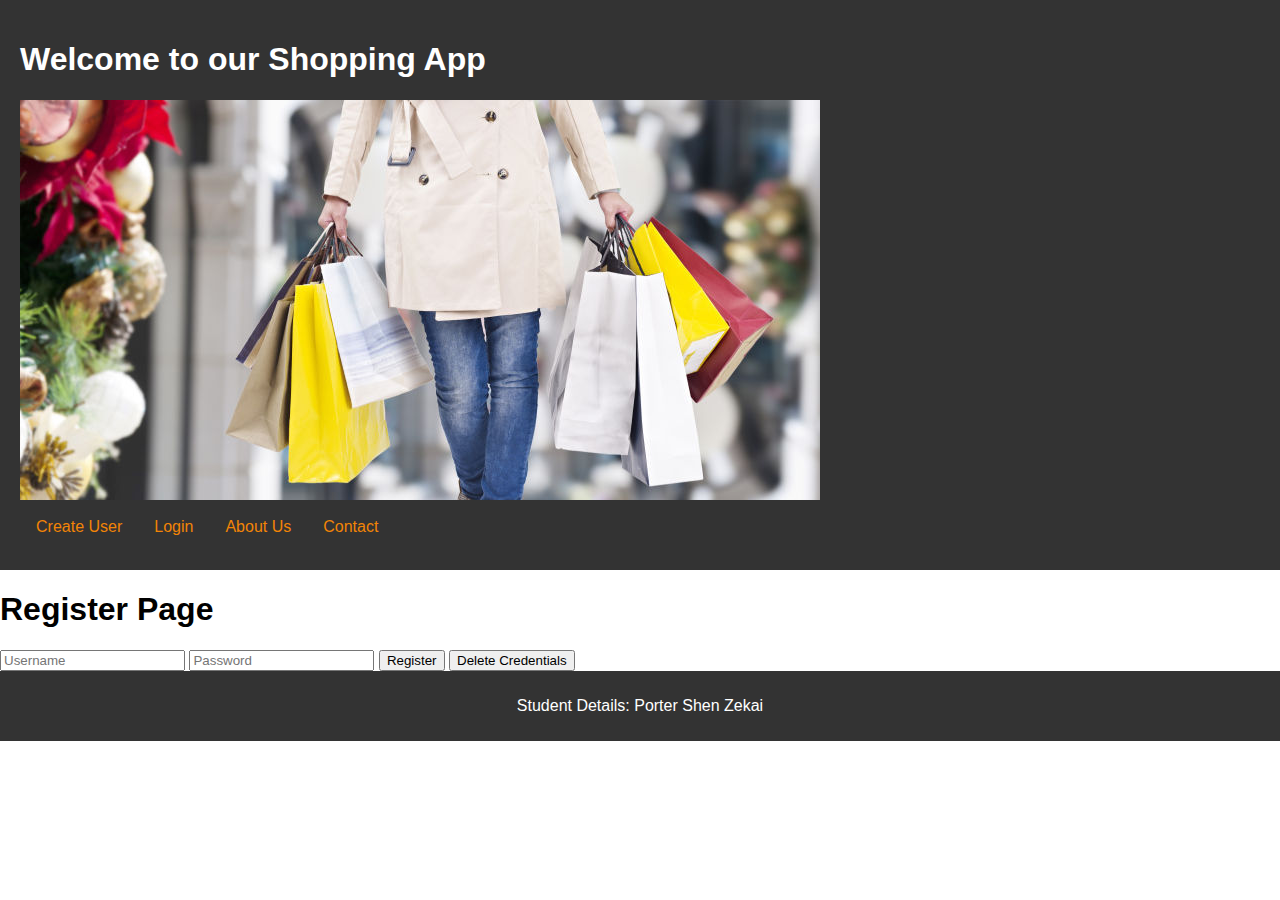
<file: index.html>
<!DOCTYPE html>
<html lang="en">
<head>
    <meta charset="UTF-8">
    <meta name="viewport" content="width=device-width, initial-scale=1.0">
    <title>Shopping App</title>
    <link rel="stylesheet" href="styles.css">
</head>
<body>
    <header>
        <h1>Welcome to our Shopping App</h1>
        <img src="11.jpg" alt="Shopping App Header Image" class="header-image">
        <nav>
            <ul>
                <li><a href="index.html" onclick="showPage('createUserPage')">Create User</a></li>
                <li><a href="login.html" onclick="showPage('loginPage')">Login</a></li>
                <li><a href="about.html">About Us</a></li>
                <li><a href="contact.html">Contact</a></li>
            </ul>
        </nav>
    </header>

    <div class="page active" id="registerPage">  
        <h1>Register Page</h1>
        
        <input type="text" id="username" placeholder="Username">  
        <input type="password" id="password" placeholder="Password">  
        <button onclick="createUser()">Register</button>  
        <button id="deleteCredentialsButton">Delete Credentials</button> 
    </div>  
      
    
<script src="script.js"></script>
    <footer>
        <p>Student Details: Porter Shen Zekai</p>
    </footer>
</body>
</html>
</file>
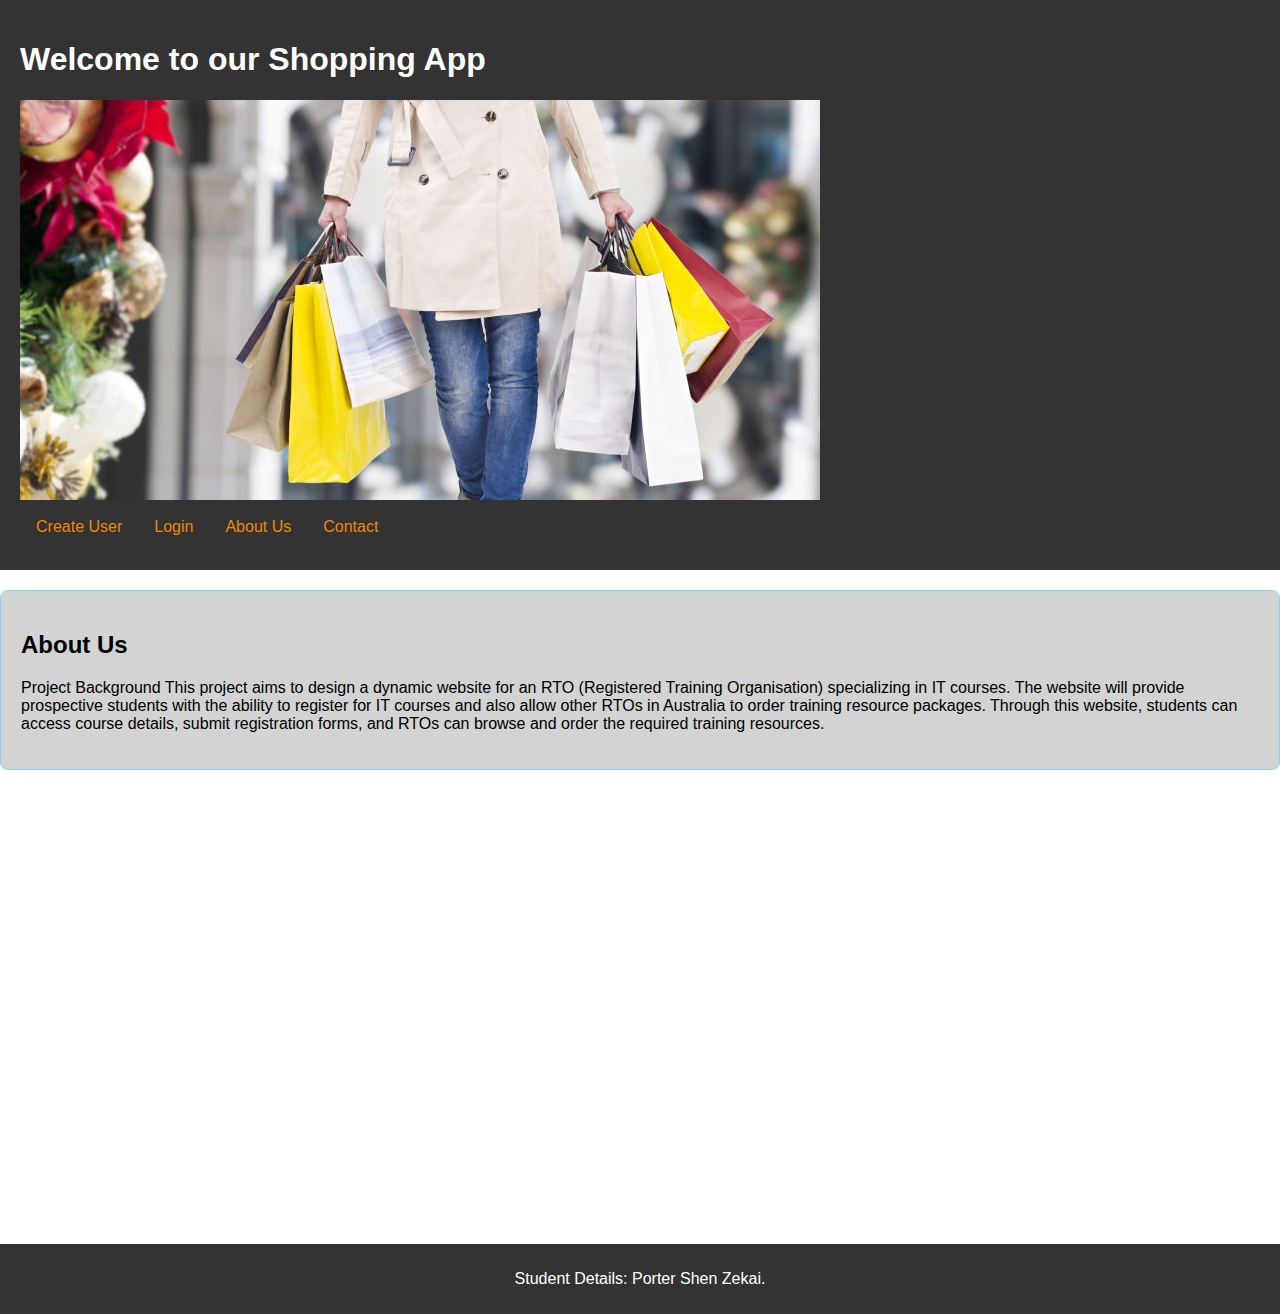
<file: about.html>
<!DOCTYPE html>
<html lang="en">
<head>
    <meta charset="UTF-8">
    <meta name="viewport" content="width=device-width, initial-scale=1.0">
    <title>Shopping App</title>
    <link rel="stylesheet" href="styles.css">
</head>
<body>
    <header>
        <h1>Welcome to our Shopping App</h1>
        <img src="11.jpg" alt="Shopping App Header Image" class="header-image">
        <nav>
            <ul>
                <li><a href="index.html" onclick="showPage('createUserPage')">Create User</a></li>
                <li><a href="login.html" onclick="showPage('loginPage')">Login</a></li>
                <li><a href="about.html">About Us</a></li>
                <li><a href="contact.html">Contact</a></li>
            </ul>
        </nav>
    </header>
        
<div class="map-container">  
    <div class="background-box">  
        <h2>About Us</h2>    
        <p>Project Background  
      
            This project aims to design a dynamic website for an RTO (Registered Training Organisation) specializing in IT courses. The website will provide prospective students with the ability to register for IT courses and also allow other RTOs in Australia to order training resource packages. Through this website, students can access course details, submit registration forms, and RTOs can browse and order the required training resources.  
        </p>  
    </div>
    
    <iframe src="https://ditu.gaode.com/" width="600" height="450" style="border:0;" allowfullscreen="" loading="lazy"></iframe>  
</div> 
        
<script src="script.js"></script>
    <footer>  
        <p>Student Details: Porter Shen Zekai.</p>  
    </footer>  
</body>    
</html>
</file>
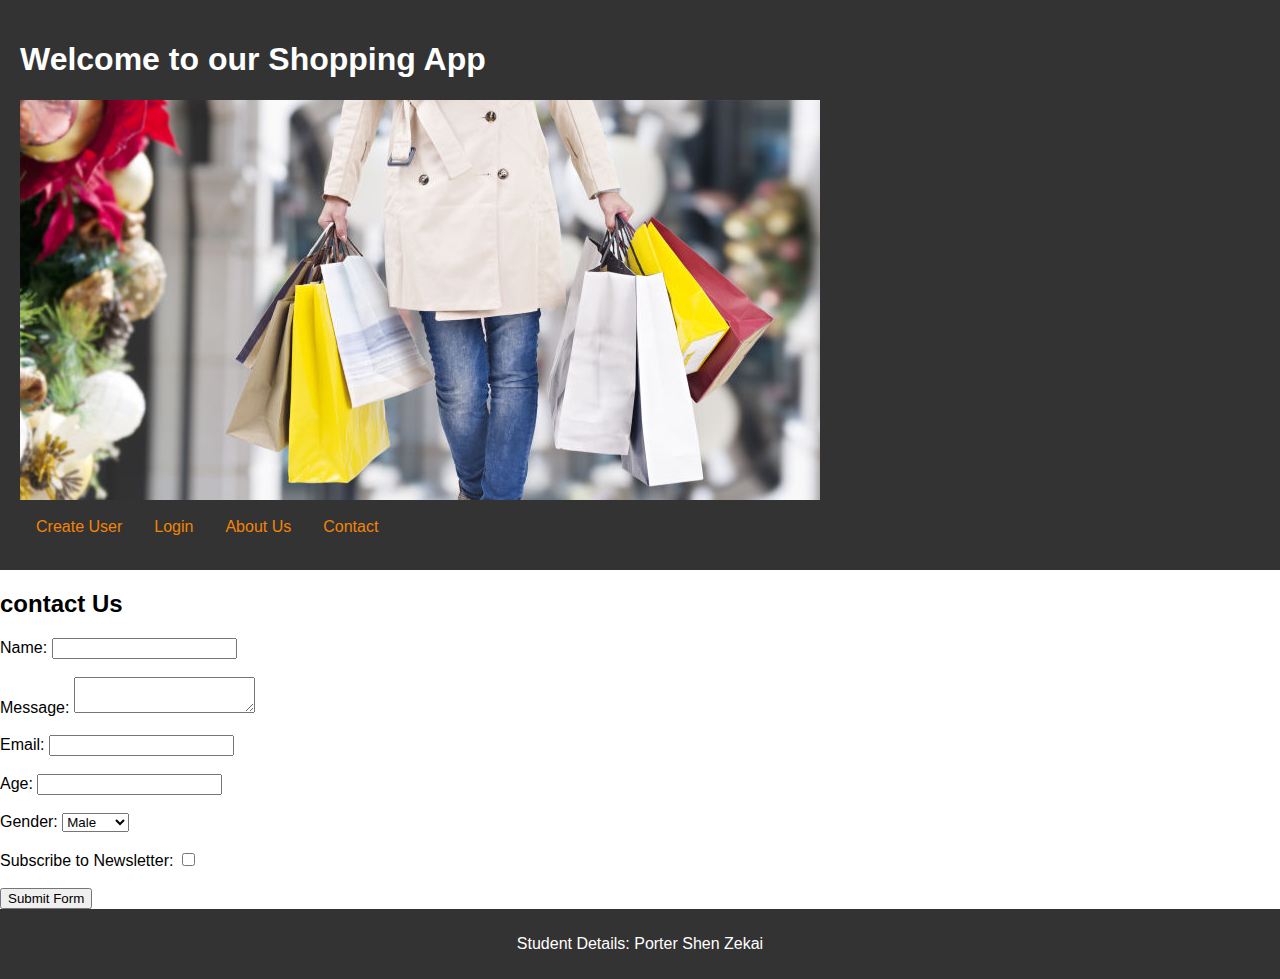
<file: contact.html>
<!DOCTYPE html>
<html lang="en">
<head>
    <meta charset="UTF-8">
    <meta name="viewport" content="width=device-width, initial-scale=1.0">
    <title>Shopping App</title>
    <link rel="stylesheet" href="styles.css">
</head>
<body>
    <header>
        <h1>Welcome to our Shopping App</h1>
        <img src="11.jpg" alt="Shopping App Header Image" class="header-image">
        <nav>
            <ul>
                <li><a href="index.html" onclick="showPage('createUserPage')">Create User</a></li>
                <li><a href="login.html" onclick="showPage('loginPage')">Login</a></li>
                <li><a href="about.html">About Us</a></li>
                <li><a href="contact.html">Contact</a></li>
            </ul>
        </nav>
    </header>
    <h2>contact Us</h2>  
      
    <form id="myForm">  
        <!-- Name Field -->  
        <label for="name">Name:</label>  
        <input type="text" id="name" name="name" required><br><br>  
      
        <!-- Message Field -->  
        <label for="message">Message:</label>  
        <textarea id="message" name="message" required></textarea><br><br>  
      
        <!-- Example of Four Additional Fields -->  
        <label for="email">Email:</label>  
        <input type="email" id="email" name="email"><br><br>  
      
        <label for="age">Age:</label>  
        <input type="number" id="age" name="age"><br><br>  
      
        <label for="gender">Gender:</label>  
        <select id="gender" name="gender">  
            <option value="male">Male</option>  
            <option value="female">Female</option>  
            <option value="other">Other</option>  
        </select><br><br>  
      
        <label for="subscribe">Subscribe to Newsletter:</label>  
        <input type="checkbox" id="subscribe" name="subscribe"><br><br>  
      
        <!-- Submit Button -->  
        <input type="submit" value="Submit Form">  
    </form> 
          
<script src="script.js"></script>
  
    <footer>  
        <p>Student Details: Porter Shen Zekai</p>  
    </footer>  
</body>    
</html>
</file>
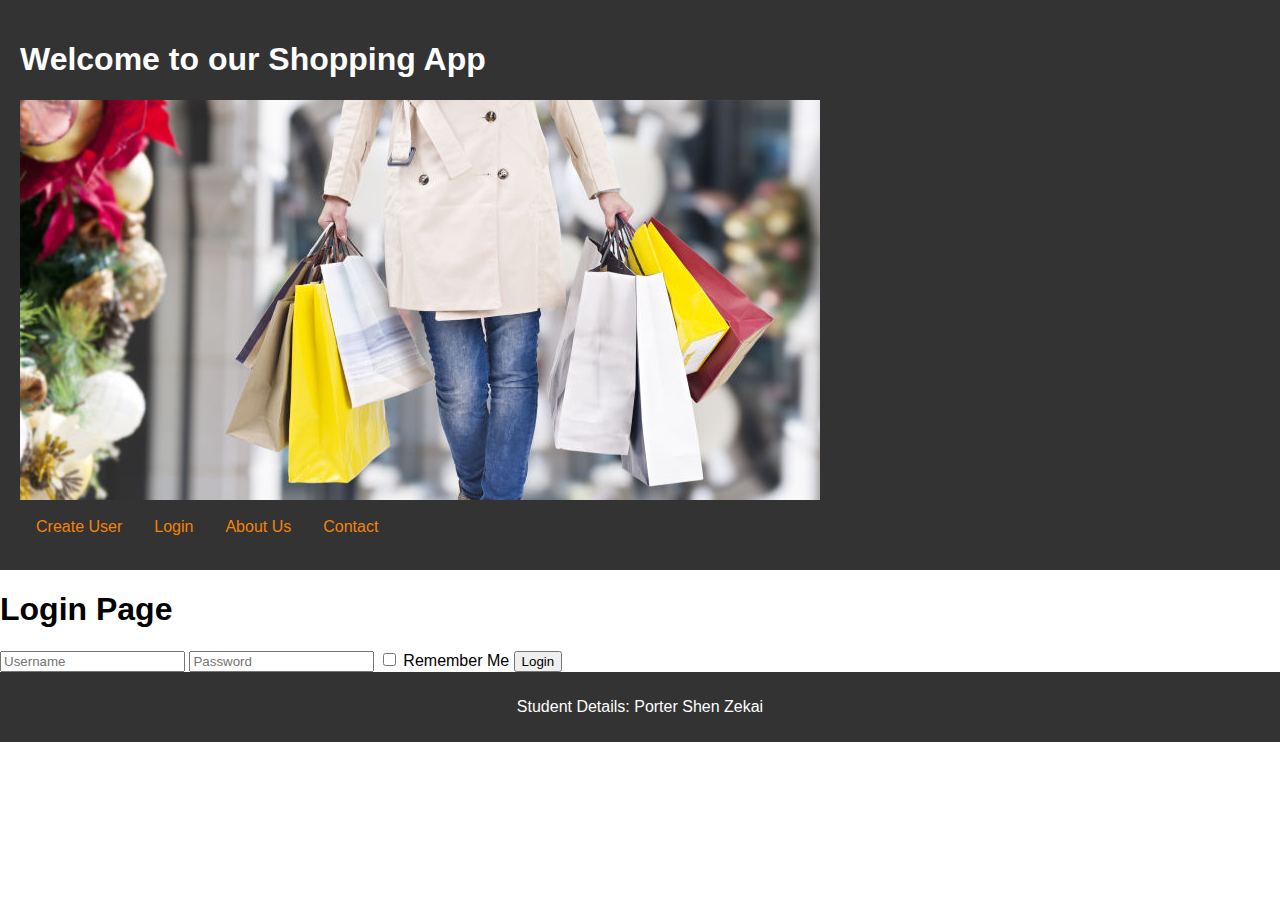
<file: login.html>
<!DOCTYPE html>
<html lang="en">
<head>
    <meta charset="UTF-8">
    <meta name="viewport" content="width=device-width, initial-scale=1.0">
    <title>Shopping App</title>
    <link rel="stylesheet" href="styles.css">
</head>
<body>
    <header>
        <h1>Welcome to our Shopping App</h1>
        <img src="11.jpg" alt="Shopping App Header Image" class="header-image">
        <nav>
            <ul>
                <li><a href="index.html" onclick="showPage('createUserPage')">Create User</a></li>
                <li><a href="login.html" >Login</a></li>
                <li><a href="about.html">About Us</a></li>
                <li><a href="contact.html">Contact</a></li>
            </ul>
        </nav>
    </header>
    
    <h1>Login Page</h1>  
  
    <input type="text" id="loginUsername" placeholder="Username">  
    <input type="password" id="loginPassword" placeholder="Password">  
    <input type="checkbox" id="rememberMe" name="rememberMe"> Remember Me  
    <button onclick="login()">Login</button>
    
    <script src="script.js"></script>
    <footer>
        <p>Student Details: Porter Shen Zekai</p>
    </footer>
</body>
</html>
</file>
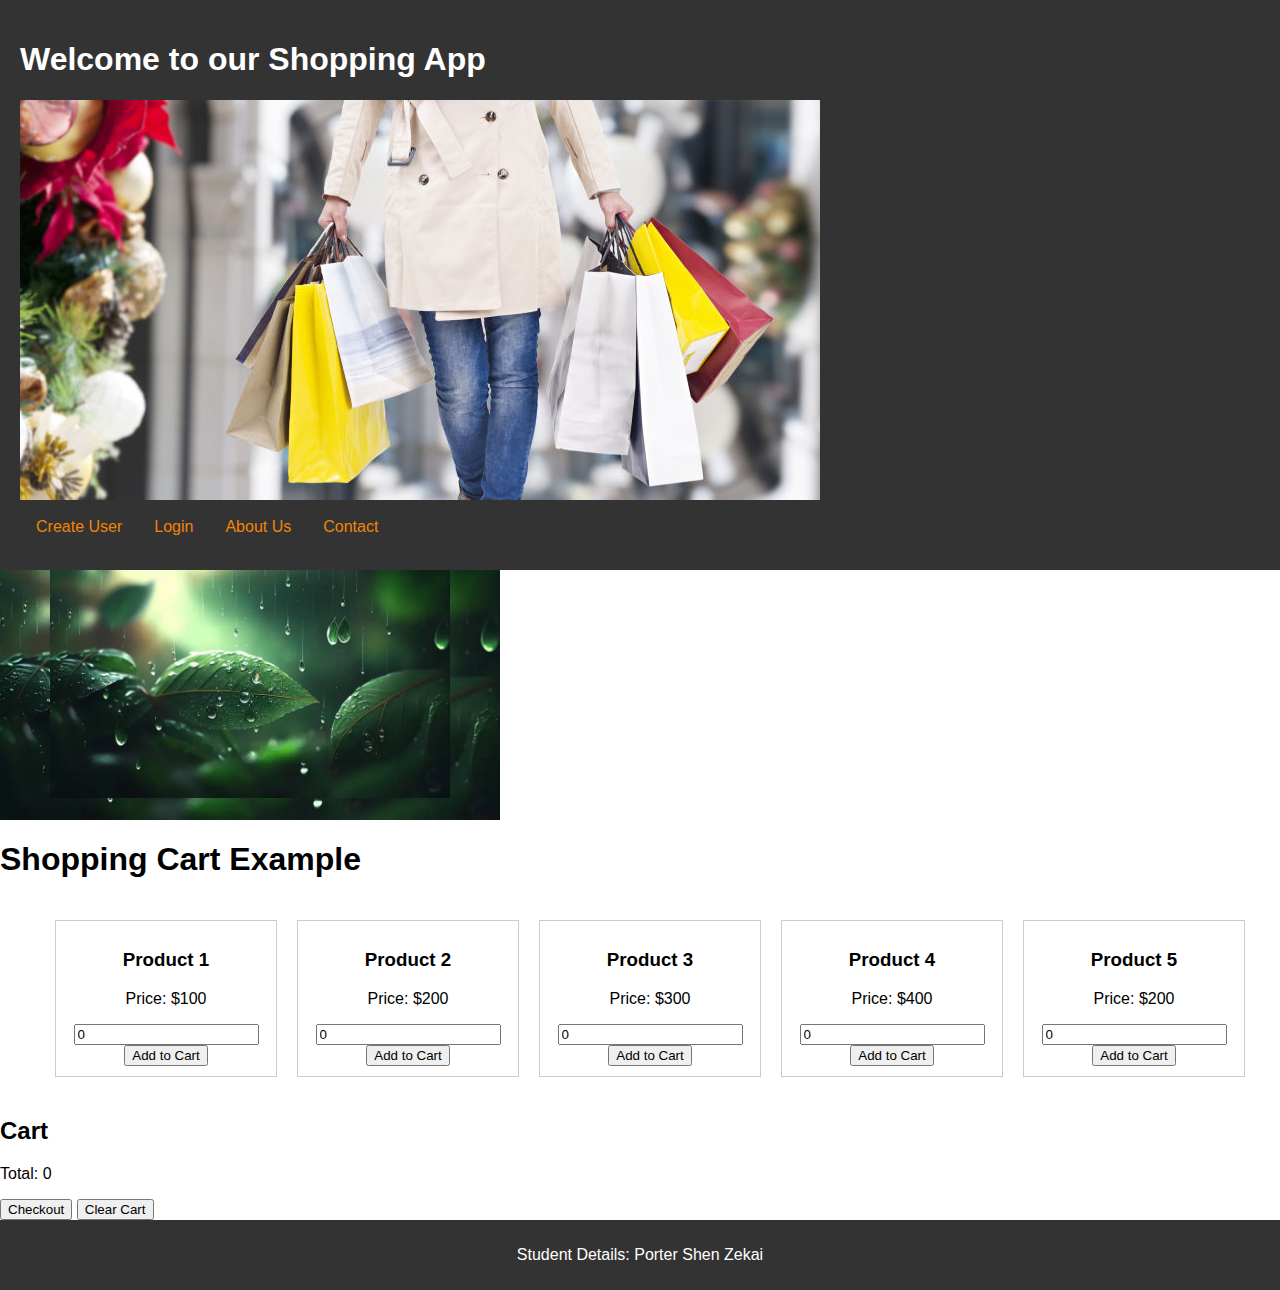
<file: shopping.html>
<!DOCTYPE html>
<html lang="en">
<head>
    <meta charset="UTF-8">
    <meta name="viewport" content="width=device-width, initial-scale=1.0">
    <title>Shopping Cart Example</title>
    <script src="https://code.jquery.com/jquery-3.6.0.min.js"></script>
    <link rel="stylesheet" href="styles.css">
</head>
<body>
    <header>
        <h1>Welcome to our Shopping App</h1>
        <img src="11.jpg" alt="Shopping App Header Image" class="header-image">
        <nav>
            <ul>
                <li><a href="index.html" onclick="showPage('createUserPage')">Create User</a></li>
                <li><a href="login.html" onclick="showPage('loginPage')">Login</a></li>
                <li><a href="about.html">About Us</a></li>
                <li><a href="contact.html">Contact</a></li>
            </ul>
        </nav>
    </header>

    <div class="hero-banner">  
        <img src="A.jpg" alt="Shopping Page Hero Banner">  
    </div>  
    <h1>Shopping Cart Example</h1>

<div class="product-container"> 
    <div class="product-box" data-product-id="1" data-product-name="Product 1" data-product-price="100">
    <h3>Product 1</h3>
    <p>Price: $100</p>
    <input type="number" min="0" value="0" class="quantity-input">
    <button class="add-to-cart-btn">Add to Cart</button>
    </div>

    <div class="product-box" data-product-id="2" data-product-name="Product 2" data-product-price="200">
    <h3>Product 2</h3>
    <p>Price: $200</p>
    <input type="number" min="0" value="0" class="quantity-input">
    <button class="add-to-cart-btn">Add to Cart</button>
    </div>
    <div class="product-box" data-product-id="3" data-product-name="Product 3" data-product-price="300">
    <h3>Product 3</h3>
    <p>Price: $300</p>
    <input type="number" min="0" value="0" class="quantity-input">
    <button class="add-to-cart-btn">Add to Cart</button>
    </div>
    <div class="product-box" data-product-id="4" data-product-name="Product 4" data-product-price="400">
    <h3>Product 4</h3>
    <p>Price: $400</p>
    <input type="number" min="0" value="0" class="quantity-input">
    <button class="add-to-cart-btn">Add to Cart</button>
    </div>
    <div class="product-box" data-product-id="5" data-product-name="Product 5" data-product-price="500">
    <h3>Product 5</h3>
    <p>Price: $200</p>
    <input type="number" min="0" value="0" class="quantity-input">
    <button class="add-to-cart-btn">Add to Cart</button>
    </div>
    </div>

<!-- ... more product boxes ... -->

<div id="cart">
    <h2>Cart</h2>
    <ul id="cart-items"></ul>
    <p>Total: <span id="cart-total">0</span></p>
    <button id="checkout">Checkout</button>
    <button id="clear-cart">Clear Cart</button>
</div>
<script src="script.js"></script>
    <footer>
        <p>Student Details: Porter Shen Zekai</p>
    </footer>
</body>
</html>
</file>
<file: styles.css>
body {  
    font-family: Arial, sans-serif;  
    margin: 0;  
    padding: 0;  
}  
  
header {  
    background-color: #333;  
    color: #fff;  
    padding: 20px;  
}  
.product-container {  
    /* Ensure that the container has sufficient width to accommodate all. product box elements */  
    /* For example, if you have 5. product box elements, each with a width of 200px, plus a margin, you need a container width of at least 1000px+ */  
    width: 100%; /* Alternatively, set a fixed width, such as 1100px (5. 200px. product boxes plus 4. 10px margins)*/

    /*Optional: Add some styles, such as padding or margin */  
    padding: 10px;  
    text-align: center; /* Can help to center inline block level elements within the container */  
    /* Use font size: 0; You can eliminate gaps between inline elements (if any), but remember to reset the font size in. product box */  
    font-size: 0;  
}  
  
.product-box {  
    display: inline-block;  
    width: 200px; /* Set the width of each product */  
    height: auto; /* Automatically adjust height based on content */  
    border: 1px solid #ccc;  
    padding: 10px;  
    margin: 10px; /* The left and right margins will affect the layout, ensuring sufficient space */  
    text-align: center;  
    /* Due to the font size: 0 set in the. product container, it is necessary to reset the font size here */  
    font-size: 16px; /* Or any font size you want */  
    vertical-align: top; /* Ensure top alignment of elements */  
}
  
nav {  
    background-color: #333;   
    overflow: hidden;  
}  

 
nav ul {  
    list-style-type: none;   
    margin: 0;  
    padding: 0;  
}  
 
nav ul li {  
    float: left;  
}  

  
nav ul li a {  
    display: block;   
    color: rgb(242, 132, 6);  
    text-align: center;   
    padding: 14px 16px;  
    text-decoration: none;   
}  
  
nav ul li a:hover,  
nav ul li a.active {  
    background-color: #bb7d7d;   
}  
  
.page {  
    display: none;  
}  
.page.active {  
    display: block;  
}  

/* 模态框样式 */  
.modal {  
    display: none; /* 默认隐藏 */  
    position: fixed; /* 固定定位 */  
    z-index: 1; /* 置于顶层 */  
    left: 0;  
    top: 0;  
    width: 100%; /* 宽度占满屏幕 */  
    height: 100%; /* 高度占满屏幕 */  
    overflow: auto; /* 如果需要的话添加滚动条 */  
    background-color: rgb(241, 235, 235); /* 背景色 */  
    background-color: rgba(248, 245, 245, 0.4); /* 黑色背景且有透明度 */  
}  

/* 模态内容样式 */  
.modal-content {  
    background-color: #fefefe;  
    margin: 15% auto; /* 15% 顶部边距，水平自动居中 */  
    padding: 20px;  
    border: 1px solid #888;  
    width: 80%; /* 宽度 */  
}  

/* 关闭按钮样式 */  
.close {  
    color: #aaa;  
    float: right;  
    font-size: 28px;  
    font-weight: bold;  
}  

.close:hover,  
.close:focus {  
    color: black;  
    text-decoration: none;  
    cursor: pointer;  
}  

.background-box {  
    background-color: lightgray; /* 背景颜色，这里用的是浅灰色 */  
    padding: 20px; /* 内边距，使内容与背景框边缘保持一定距离 */  
    border: 1px solid lightskyblue; /* 边框样式，这里设置的是1像素宽的实线，颜色为深灰色 */  
    border-radius: 8px; /* 边框圆角，这里设置为8像素 */  
    margin-top: 20px; /* 上外边距，与其他元素保持一定距离 */  
    margin-bottom: 20px; /* 下外边距，与其他元素保持一定距离 */  
}  

.hero-banner {  
    /* Add style to Hero banner */  
    width: 500px; /* Can be adjusted according to demand */  
    height: 250px; /* Adjust based on image size and page layout */  
    background-image: url('A.jpg'); /* If the image loading fails, a background image can be used as an alternative */  
    background-size: cover; /* Ensure that the image covers the entire container*/  
    background-position: center; /* Center Image  */  
    text-align: center; /* If you need to add text above to center it */  
    position: relative; /* If you need to add an overlay or text on top of it */  
}  

/* If using<img>tags, this style may be necessary to ensure that the image is displayed correctly */  
.hero-banner img {  
    width: 400px; /* Make the image width the same as the container width */  
    height: auto; /* Maintain the scale of the image */  
}  
footer {  
    background-color: #333;  
    color: #fff;  
    text-align: center;  
    padding: 10px;  
}
.modal {  
    display: none; /* 默认隐藏 */  
    position: fixed; /* 固定定位 */  
    left: 0;  
    top: 0;  
    width: 100px; /* 宽度占满整个屏幕 */  
    height: 100px; /* 高度占满整个屏幕 */  
    overflow: auto; /* 如果需要，添加滚动条 */  
    background-color: rgb(0,0,0); /* 背景色 */  
    background-color: rgba(0,0,0,0.4); /* 黑色背景且有透明度 */  
    z-index: 1; /* 模态框置于顶层 */  
}  

.modal-content {  
    background-color: #fefefe;  
    margin: 15% auto; /* 15% 顶部空白和水平居中 */  
    padding: 20px;  
    border: 1px solid #888;  
    width: 80%; /* 宽度 */  
}  

.close {  
    color: #aaa;  
    float: right;  
    font-size: 28px;  
    font-weight: bold;  
}  

.close:hover,  
.close:focus {  
    color: black;  
    text-decoration: none;  
    cursor: pointer;  
}
</file>
